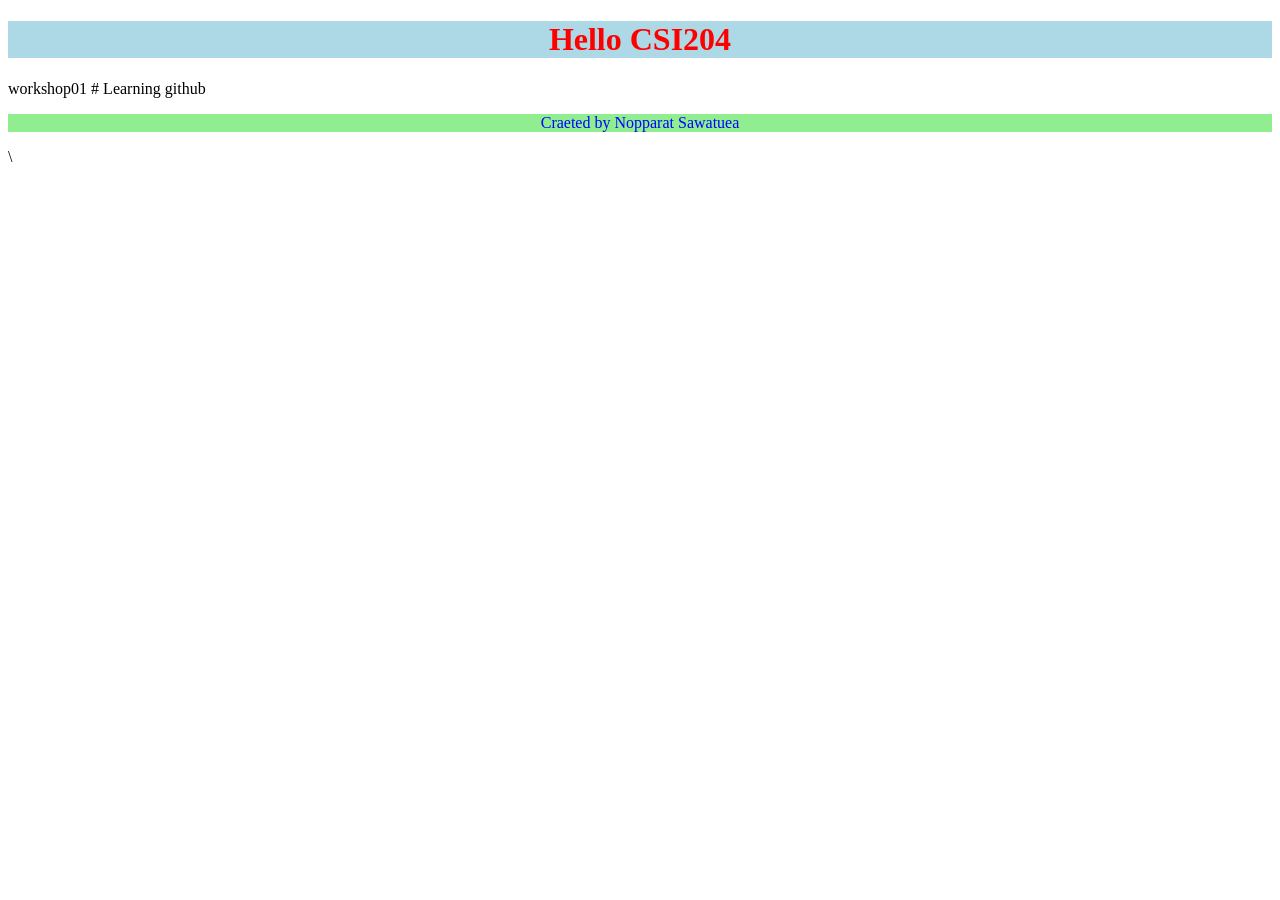
<file: workshop01/index.html>
<!DOCTYPE html>
<html lang="en">
<head>
    <meta charset="UTF-8">
    <meta name="viewport" content="width=device-width, initial-scale=1.0">
    <title>Document</title>
    <link rel="stylesheet" href="index.css">
</head>
<body>
    <div>
        <div class="header">
            <h1>Hello CSI204</h1>
        </div>
        <div>
            <p>workshop01 # Learning github</p>
        </div>
        <p class="content">Craeted by Nopparat Sawatuea</p>\<br>

    </div>
</body>
</html>
</file>
<file: workshop01/index.css>
.header {
    color: red;
    background-color: lightblue;
    text-align: center;
}

.content {
    color: blue;
    background-color: lightgreen;
    text-align: center;
}
</file>
